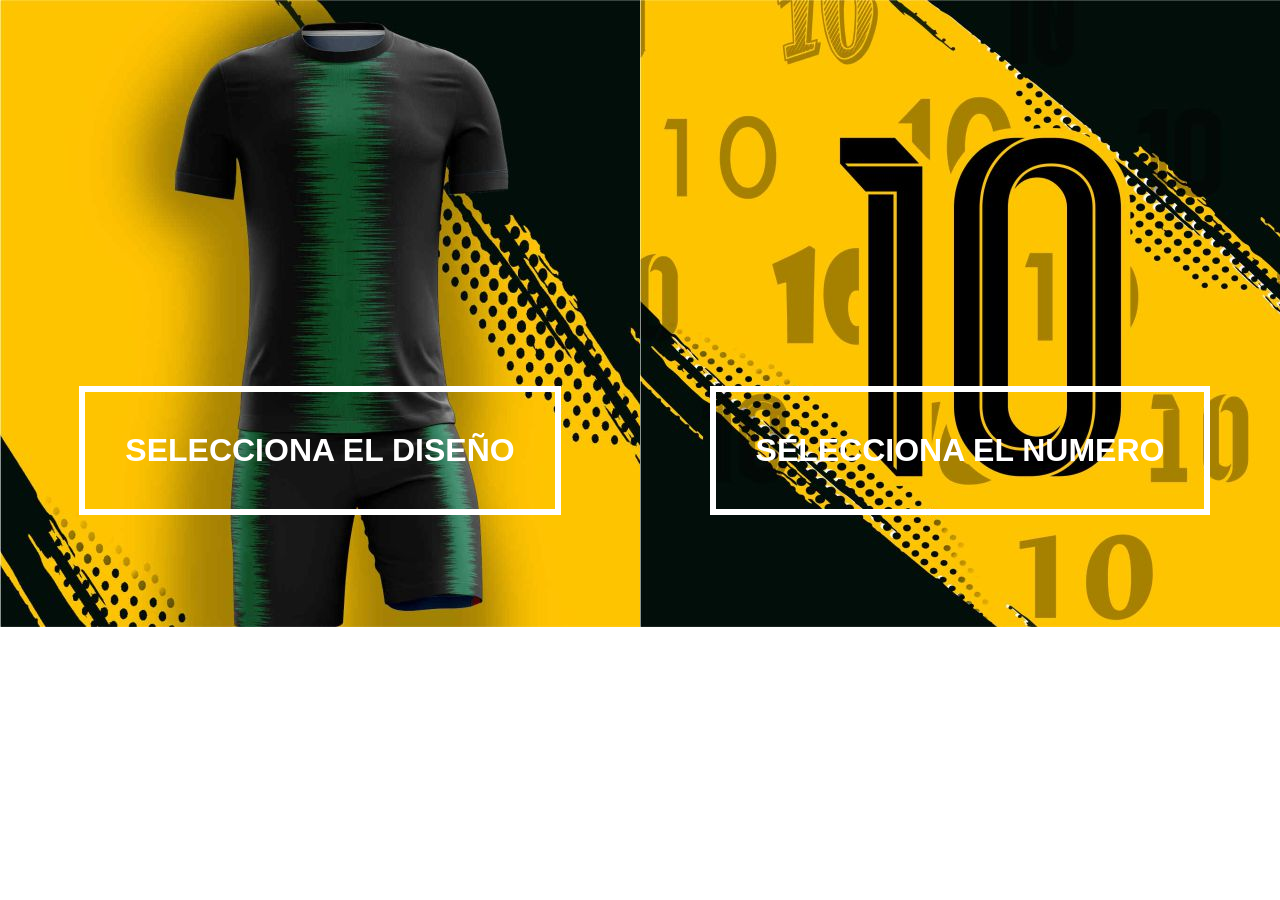
<file: index.html>
<!DOCTYPE html>
<html>
<head>
	    <meta charset="UTF-8" />
    <meta name="viewport" content="width=device-width, initial-scale=1.0" />
    <link rel="stylesheet" href="style.css" />
    <link rel="shortcut icon" href="img/logo.jpg" />
	<title>Catalogo</title>

</head>



<body>

    <aside><a href="camisetas.html"> SELECCIONA EL DISEÑO</a></aside>

    <main><a href="fuentes.html">SELECCIONA EL NUMERO </a></main>

</body>
</html>
</file>
<file: style.css>
body{
    margin: 0px;
    padding: 0px;
    font-family: sans-serif;
    font-size: 2em;
    font-weight: bold;
    display: flex;
    min-height: 100vh;
}

aside,main{
        width: 50%;
        display: flex;
        align-items: center;
}

aside{
    background: url(img/img.jpg)no-repeat;
    color:#fff;
    justify-content: center;
    

}
main{
    background: url(img/img2.jpg)no-repeat;;
    color:#fff;
    justify-content: center;
}
@media screen and (max-width: 600px) {
    body{
        flex-direction: column;
    }
    main, aside{
        width: 100%;
        height: 50vh;
        justify-content: center;
        
    }
}

a{
    padding: 40px;
    margin: 0px;
    border: 6px solid #fff;
    text-decoration: none;
    color: #fff;
}
</file>
